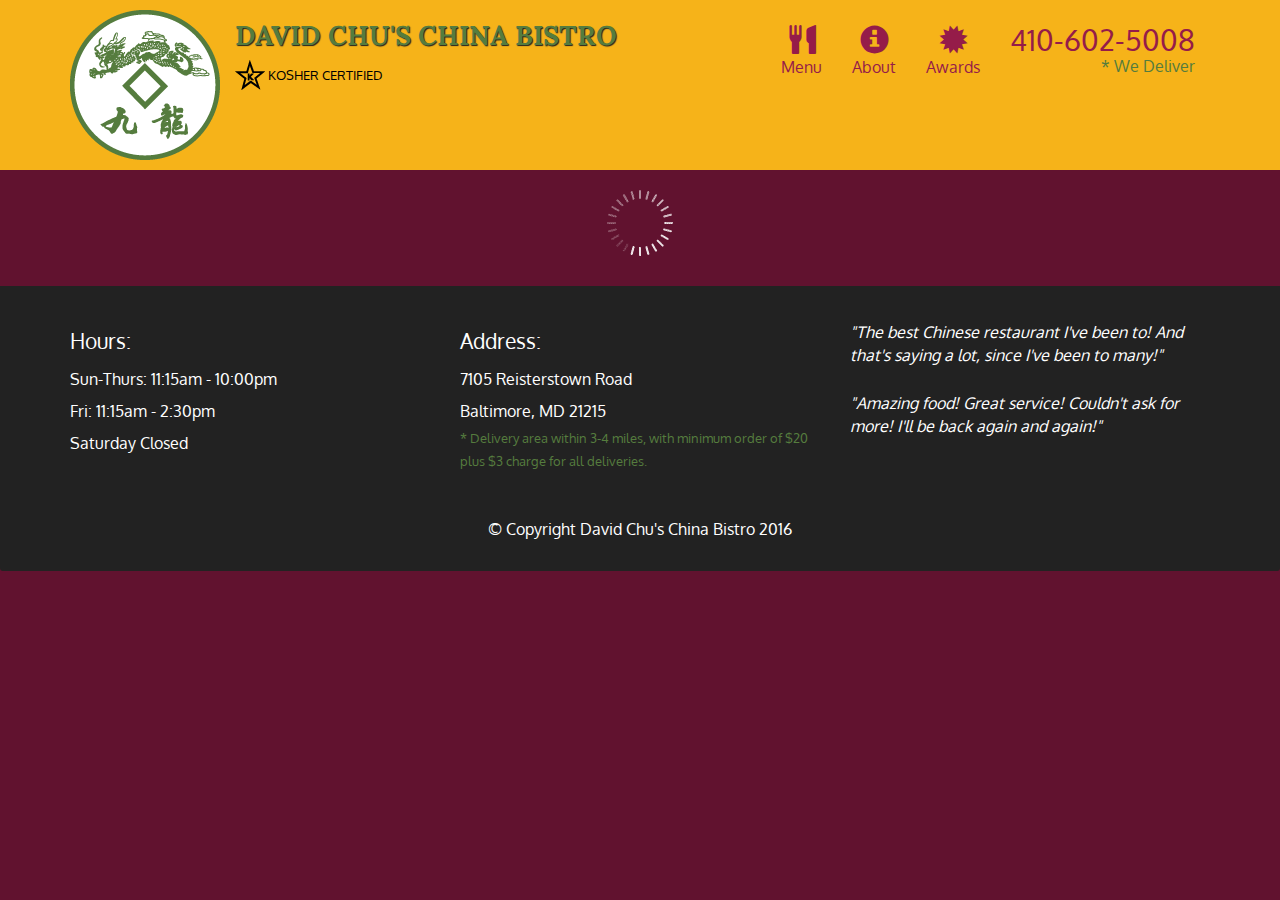
<file: mod5-solution/index.html>
<!doctype html>
<html lang="en">
  <head>
    <meta charset="utf-8">
    <meta http-equiv="X-UA-Compatible" content="IE=edge">
    <meta name="viewport" content="width=device-width, initial-scale=1">
    <title>David Chu's China Bistro</title>
    <link rel="stylesheet" href="css/bootstrap.min.css">
    <link rel="stylesheet" href="css/styles.css">
    <link href='https://fonts.googleapis.com/css?family=Oxygen:400,300,700' rel='stylesheet' type='text/css'>
    <link href='https://fonts.googleapis.com/css?family=Lora' rel='stylesheet' type='text/css'>
  </head>
<body>
  <header>
    <nav id="header-nav" class="navbar navbar-default">
      <div class="container">
        <div class="navbar-header">
          <a href="index.html" class="pull-left visible-md visible-lg">
            <div id="logo-img" alt="Logo image"></div>
          </a>

          <div class="navbar-brand">
            <a href="index.html"><h1>David Chu's China Bistro</h1></a>
            <p>
              <img src="images/star-k-logo.png" alt="Kosher certification">
              <span>Kosher Certified</span>
            </p>
          </div>

          <button id="navbarToggle" type="button" class="navbar-toggle collapsed" data-toggle="collapse" data-target="#collapsable-nav" aria-expanded="false">
            <span class="sr-only">Toggle navigation</span>
            <span class="icon-bar"></span>
            <span class="icon-bar"></span>
            <span class="icon-bar"></span>
          </button>
        </div>
        
        <div id="collapsable-nav" class="collapse navbar-collapse">
           <ul id="nav-list" class="nav navbar-nav navbar-right">
            <li id="navHomeButton" class="visible-xs active">
              <a href="index.html">
                <span class="glyphicon glyphicon-home"></span> Home</a>
            </li>
            <li id="navMenuButton">
              <a href="#" onclick="$dc.loadMenuCategories();">
                <span class="glyphicon glyphicon-cutlery"></span><br class="hidden-xs"> Menu</a>
            </li>
            <li>
              <a href="#">
                <span class="glyphicon glyphicon-info-sign"></span><br class="hidden-xs"> About</a>
            </li>
            <li>
              <a href="#">
                <span class="glyphicon glyphicon-certificate"></span><br class="hidden-xs"> Awards</a>
            </li>
            <li id="phone" class="hidden-xs">
              <a href="tel:410-602-5008">
                <span>410-602-5008</span></a><div>* We Deliver</div>
            </li>
          </ul><!-- #nav-list -->
        </div><!-- .collapse .navbar-collapse -->
      </div><!-- .container -->
    </nav><!-- #header-nav -->
  </header>

  <div id="call-btn" class="visible-xs">
    <a class="btn" href="tel:410-602-5008">
    <span class="glyphicon glyphicon-earphone"></span>
    410-602-5008
    </a>
  </div>
  <div id="xs-deliver" class="text-center visible-xs">* We Deliver</div>

  <div id="main-content" class="container"></div>

  <footer class="panel-footer">
    <div class="container">
      <div class="row">
        <section id="hours" class="col-sm-4">
          <span>Hours:</span><br>
          Sun-Thurs: 11:15am - 10:00pm<br>
          Fri: 11:15am - 2:30pm<br>
          Saturday Closed
          <hr class="visible-xs">
        </section>
        <section id="address" class="col-sm-4">
          <span>Address:</span><br>
          7105 Reisterstown Road<br>
          Baltimore, MD 21215
          <p>* Delivery area within 3-4 miles, with minimum order of $20 plus $3 charge for all deliveries.</p>
          <hr class="visible-xs">
        </section>
        <section id="testimonials" class="col-sm-4">
          <p>"The best Chinese restaurant I've been to! And that's saying a lot, since I've been to many!"</p>
          <p>"Amazing food! Great service! Couldn't ask for more! I'll be back again and again!"</p>
        </section>
      </div>
      <div class="text-center">&copy; Copyright David Chu's China Bistro 2016</div>
    </div>
  </footer>

  <!-- jQuery (Bootstrap JS plugins depend on it) -->
  <script src="js/jquery-2.1.4.min.js"></script>
  <script src="js/bootstrap.min.js"></script>
  <script src="js/ajax-utils.js"></script>
  <script src="js/script.js"></script>
</body>
</html>
</file>
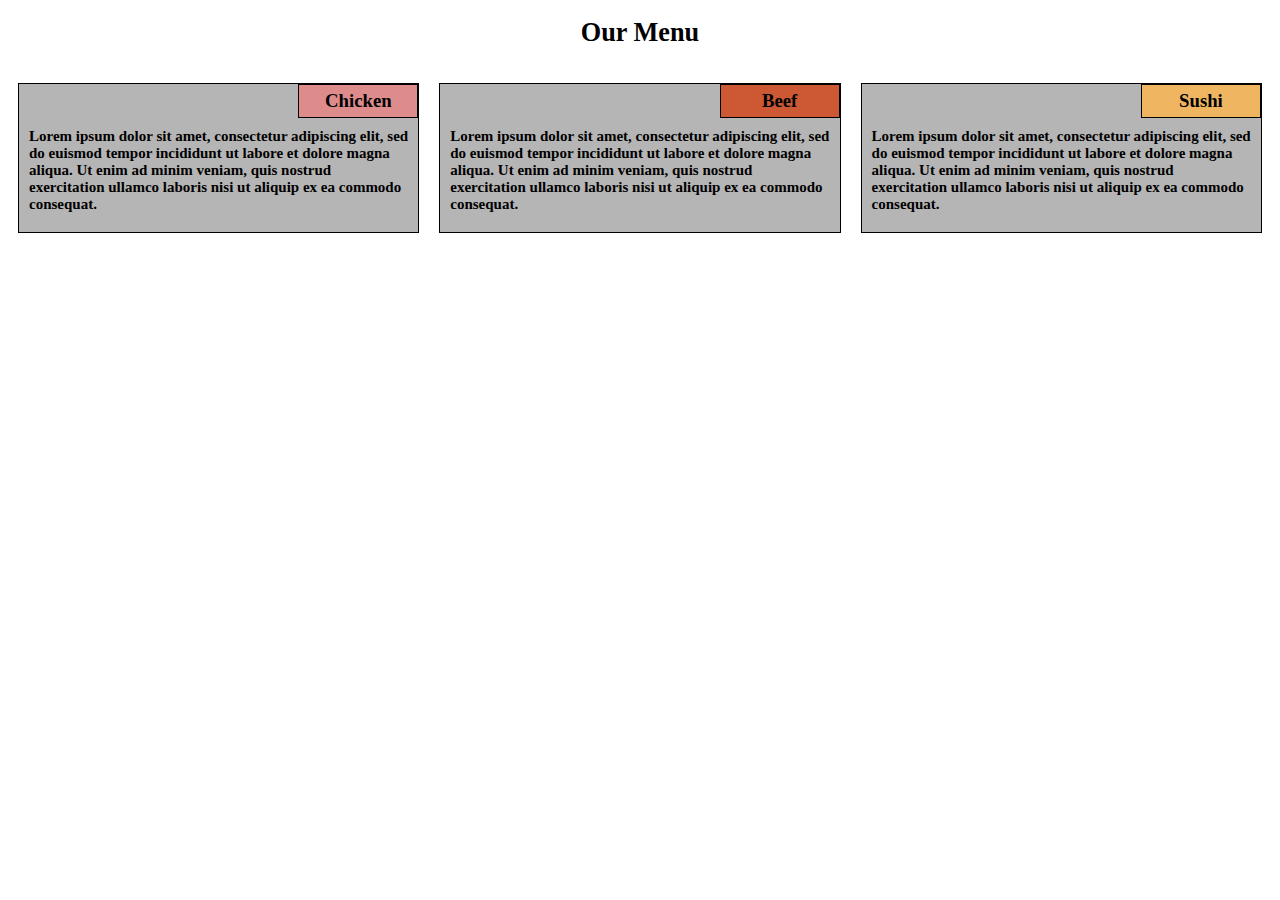
<file: module2-solution/index.html>
<!DOCTYPE html>
<html>
<head>
<meta charset="utf-8">
<meta name="viewport" content="width=device-width, initial-scale=1">
<link rel="stylesheet" type="text/css" href="css/main.css">
<title>Module2 Solution</title>
</head>
<body>
<h1>Our Menu</h1>

<div class="row">
  <div class="box col-lg-4 col-md-6">
    <section> 
      <div id="p1">Chicken</div>  
      <p>Lorem ipsum dolor sit amet, consectetur adipiscing elit, sed do euismod tempor incididunt ut labore et dolore magna aliqua. Ut enim ad minim veniam, quis nostrud exercitation ullamco laboris nisi ut aliquip ex ea commodo consequat. </p>
    </section>
  </div>
  <div class="box col-lg-4 col-md-6">
    <section> 
      <div id="p2">Beef</div>  
      <p>Lorem ipsum dolor sit amet, consectetur adipiscing elit, sed do euismod tempor incididunt ut labore et dolore magna aliqua. Ut enim ad minim veniam, quis nostrud exercitation ullamco laboris nisi ut aliquip ex ea commodo consequat.</p>
    </section>
  </div>
  <div class="box col-lg-4 col-md-12">
    <section> 
      <div id="p3">Sushi</div>  
      <p>Lorem ipsum dolor sit amet, consectetur adipiscing elit, sed do euismod tempor incididunt ut labore et dolore magna aliqua. Ut enim ad minim veniam, quis nostrud exercitation ullamco laboris nisi ut aliquip ex ea commodo consequat.</p>
    </section>
  </div>
</div>

</body>
</html>
</file>
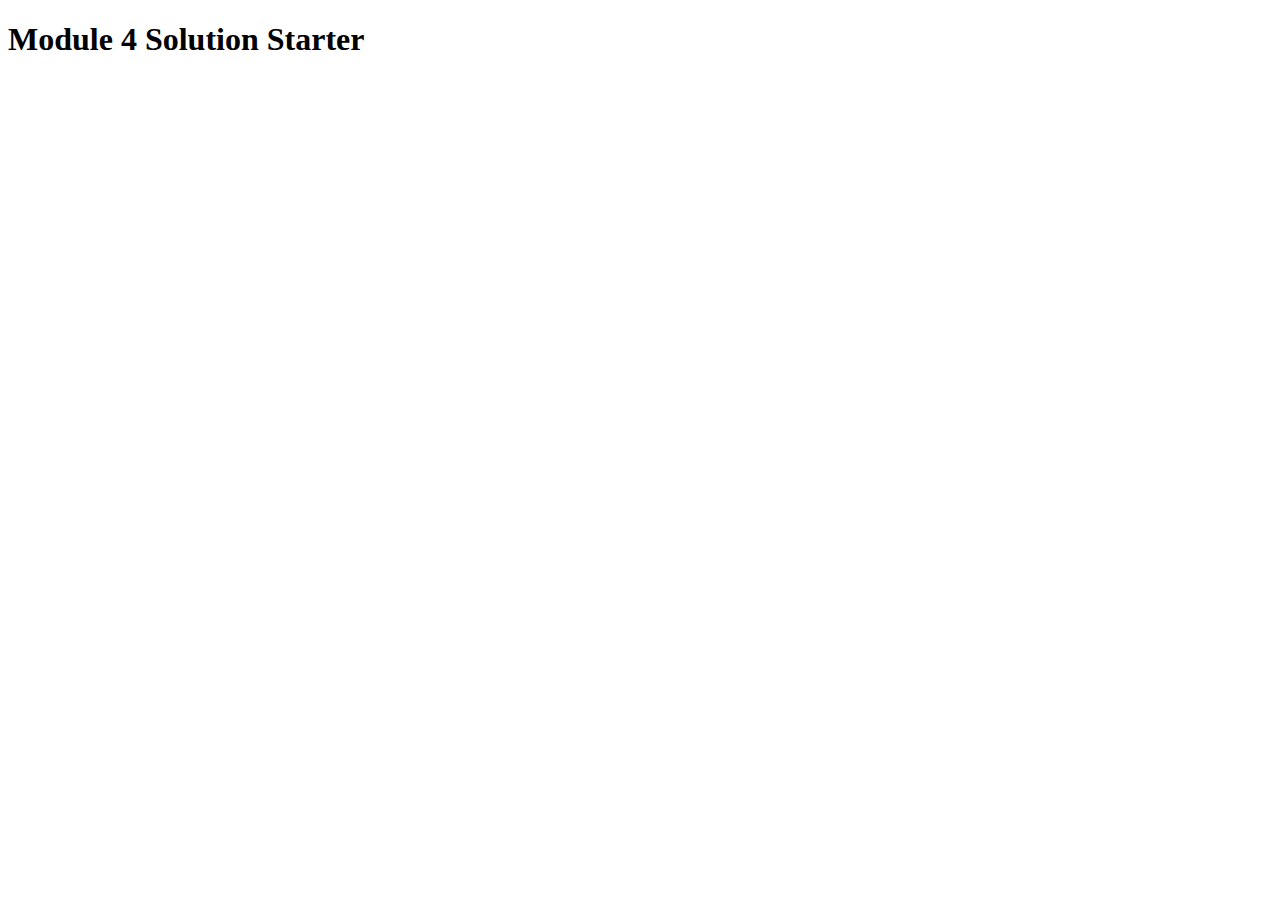
<file: mod4-solution/harder/index.html>
<!DOCTYPE html>
<html>
<head>
  <meta charset="utf-8">
  <title>Module 4 Solution Starter</title>
  <script>
    var names = []; // DO NOT REMOVE
  </script>
  <script src="SpeakHello.js"></script>
  <script src="SpeakGoodBye.js"></script>
  <script src="script.js"></script>
</head>
<body>
  <h1>Module 4 Solution Starter</h1>
</body>
</html>
</file>
<file: mod5-solution/css/styles.css>
body {
  font-size: 16px;
  color: #fff;
  background-color: #61122f;
  font-family: 'Oxygen', sans-serif;
}

/** HEADER **/
#header-nav {
  background-color: #f6b319;
  border-radius: 0;
  border: 0;
}

#logo-img {
  background: url('../images/restaurant-logo_large.png') no-repeat;
  width: 150px;
  height: 150px;
  margin: 10px 15px 10px 0;
}

.navbar-brand {
  padding-top: 25px;
}
.navbar-brand h1 { /* Restaurant name */
  font-family: 'Lora', serif;
  color: #557c3e;
  font-size: 1.5em;
  text-transform: uppercase;
  font-weight: bold;
  text-shadow: 1px 1px 1px #222;
  margin-top: 0;
  margin-bottom: 0;
  line-height: .75;
}
.navbar-brand a:hover, .navbar-brand a:focus {
  text-decoration: none;
}
.navbar-brand p { /* Kosher cert */
  color: #000;
  text-transform: uppercase;
  font-size: .7em;
  margin-top: 15px;
}
.navbar-brand p span { /* Star-K */
  vertical-align: middle;
}

#nav-list {
  margin-top: 10px;
}
#nav-list a {
  color: #951C49;
  text-align: center;
}
#nav-list a:hover {
  background: #E7E7E7;
}
#nav-list a span {
  font-size: 1.8em;
}

#phone {
  margin-top: 5px;
}
#phone a { /* Phone number */
  text-align: right;
  padding-bottom: 0;
}
#phone div { /* We Deliver */
  color: #557c3e;
  text-align: right;
  padding-right: 15px;
}

.navbar-header button.navbar-toggle, .navbar-header .icon-bar {
  border: 1px solid #61122f;
}
.navbar-header button.navbar-toggle {
  clear: both;
  margin-top: -30px;
}
/* END HEADER */

/* FOOTER */
.panel-footer {
  margin-top: 30px;
  padding-top: 35px;
  padding-bottom: 30px;
  background-color: #222;
  border-top: 0;
}
.panel-footer div.row {
  margin-bottom: 35px;
}
#hours, #address {
  line-height: 2;
}
#hours > span, #address > span {
  font-size: 1.3em;
}
#address p {
  color: #557c3e;
  font-size: .8em;
  line-height: 1.8;
}
#testimonials {
  font-style: italic;
}
#testimonials p:nth-child(2) {
  margin-top: 25px;
}
/* END FOOTER */



/* HOME PAGE */
.container .jumbotron {
  box-shadow: 0 0 50px #3F0C1F;
  border: 2px solid #3F0C1F;
}

#menu-tile, #specials-tile, #map-tile {
  height: 250px;
  width: 100%;
  margin-bottom: 15px;
  position: relative;
  border: 2px solid #3F0C1F;
  overflow: hidden;
}
#menu-tile:hover, #specials-tile:hover, #map-tile:hover {
  box-shadow: 0 1px 5px 1px #cccccc;
}
#menu-tile {
  background: url('../images/menu-tile.jpg') no-repeat;
  background-position: center;
}
#specials-tile {
  background: url('../images/specials-tile.jpg') no-repeat;
  background-position: center;
}
#menu-tile span, #specials-tile span, #map-tile span {
  position: absolute;
  bottom: 0;
  right: 0;
  width: 100%;
  text-align: center;
  font-size: 1.6em;
  text-transform: uppercase;
  background-color: #000;
  color: #fff;
  opacity: .8;
}
/* END HOME PAGE */

/* MENU CATEGORIES PAGE */
.category-tile { 
  position: relative;
  border: 2px solid #3F0C1F;
  overflow: hidden;
  width: 200px;
  height: 200px;
  margin: 0 auto 15px;
}
.category-tile span {
  position: absolute;
  bottom: 0;
  right: 0;
  width: 100%;
  text-align: center;
  font-size: 1.2em;
  text-transform: uppercase;
  background-color: #000;
  color: #fff;
  opacity: .8;
}
.category-tile:hover {
  box-shadow: 0 1px 5px 1px #cccccc;
}

#menu-categories-title + div {
  margin-bottom: 50px;
}
/* END MENU CATEGORIES PAGE */

/* SINGLE CATEGORY PAGE */
.menu-item-tile {
  margin-bottom: 25px;
}
.menu-item-tile hr {
  width: 80%;
}
.menu-item-tile .menu-item-price {
  font-size: 1.1em;
  text-align: right;
  margin-top: -15px;
  margin-right: -15px;
}
.menu-item-tile .menu-item-price span {
  font-size: .6em;
}
.menu-item-photo {
  position: relative;
  border: 2px solid #3F0C1F; 
  overflow: hidden;
  padding: 0;
  margin-right: -15px;
  margin-left: auto;
  margin-bottom: 20px;
  max-width: 250px;
}
.menu-item-photo div {
  position: absolute;
  bottom: 0;
  right: 0;
  width: 80px;
  background-color: #557c3e;
  text-align: center;
}
.menu-item-description {
  padding-right: 30px;
}
h3.menu-item-title {
  margin: 0 0 10px;
}
.menu-item-details {
  font-size: .9em;
  font-style: italic;
}
/* END SINGLE CATEGORY PAGE */


/********** Large devices only **********/
@media (min-width: 1200px) {
  .container .jumbotron {
    background: url('../images/jumbotron_1200.jpg') no-repeat;
    height: 675px;
  }
}

/********** Medium devices only **********/
@media (min-width: 992px) and (max-width: 1199px) {
  /* Header */
  #logo-img {
    background: url('../images/restaurant-logo_medium.png') no-repeat;
    width: 100px;
    height: 100px;
    margin: 5px 5px 5px 0;
  }
  /* End Header */

  /* Home Page */
  .container .jumbotron {
    background: url('../images/jumbotron_992.jpg') no-repeat;
    height: 558px;
  }
  /* End Home Page */
}

/********** Small devices only **********/
@media (min-width: 768px) and (max-width: 991px) {
  /* Home Page */
  .container .jumbotron {
    background: url('../images/jumbotron_768.jpg') no-repeat;
    height: 432px;
  }
  /* End Home Page */
}

/********** Extra small devices only **********/
@media (max-width: 767px) {
  /* Header */
  .navbar-brand {
    padding-top: 10px;
    height: 80px;
  }
  .navbar-brand h1 { /* Restaurant name */
    padding-top: 10px;
    font-size: 5vw; /* 1vw = 1% of viewport width */
  }
  .navbar-brand p { /* Kosher cert */
    font-size: .6em;
    margin-top: 12px;
  }
  .navbar-brand p img { /* Star-K */
    height: 20px;
  }

  #collapsable-nav a { /* Collapsed nav menu text */
    font-size: 1.2em;
  }
  #collapsable-nav a span { /* Collapsed nav menu glyph */
    font-size: 1em;
    margin-right: 5px;
  }

  #call-btn > a {
    font-size: 1.5em;
    display: block;
    margin: 0 20px;
    padding: 10px;
    border: 2px solid #fff;
    background-color: #f6b319;
    color: #951c49;
  }
  #xs-deliver {
    margin-top: 5px;
    font-size: .7em;
    letter-spacing: .1em;
    text-transform: uppercase;
  }
  /* End Header */

  /* Footer */
  .panel-footer section {
    margin-bottom: 30px;
    text-align: center;
  }
  .panel-footer section:nth-child(3) {
    margin-bottom: 0; /* margin already exists on the whole row */
  }
  .panel-footer section hr {
    width: 50%;
  }
  /* End Footer */

  /* Home Page */
  .container .jumbotron {
    margin-top: 30px;
    padding: 0;
  }
  #menu-tile, #specials-tile {
    width: 360px;
    margin: 0 auto 15px;
  }

  .menu-item-photo {
    margin-right: auto;
  }
  .menu-item-tile .menu-item-price {
    text-align: center;
  }
  .menu-item-description {
    text-align: center;;
  }
}


/********** Super extra small devices Only :-) (e.g., iPhone 4) **********/
@media (max-width: 479px) {
  /* Header */
  .navbar-brand h1 { /* Restaurant name */
    padding-top: 5px;
    font-size: 6vw;
  }
  /* End Header */
  
  /* Home page */
  #menu-tile, #specials-tile {
    width: 280px;
    margin: 0 auto 15px;
  }

  .col-xxs-12 {
    position: relative;
    min-height: 1px;
    padding-right: 15px;
    padding-left: 15px;
    float: left;
    width: 100%;
  }
}
</file>
<file: module2-solution/css/main.css>
/********** For Mobile **********/
* {
  box-sizing: border-box;
  color: black;
  font-family: "Times New Roman", Times, serif;
  font-size: 15px;
}

h1 {
  text-align: center;
  font-size: 175%;
  margin-bottom: 15px;
}

p {
  padding: 10px;
  margin: 0; 
}
.box {
  padding: 10px;
  border: none;
  margin-top: 10px;
  margin-bottom: 10px;
  margin-left: auto;
  margin-right: auto;
}
section {
  border: 1px solid black;
  background-color: #B6B5B5;
  width: 100%;
  height: 150px;
  position: relative;
  font-weight: 550;
}
#p1 {
  border: 1px solid black;
  text-align: center;
  width: 30%;
  font-size: 125%;
  font-weight: bold;
  margin-left: 70%;
  margin-bottom: 0;
  margin-top: 0;
  padding: 5px;
  background-color: #DD8B8B;
  }
#p2 {
  border: 1px solid black;
  text-align: center;
  width: 30%;
  font-size: 125%;
  font-weight: bold;
  margin-left: 70%;
  margin-bottom: 0;
  margin-top: 0;
  padding: 5px;
  background-color: #CD5934;
}
#p3 {
  border: 1px solid black;
  text-align: center;
  width: 30%;
  font-size: 125%;
  font-weight: bold;
  margin-left: 70%;
  margin-bottom: 0;
  margin-top: 0;
  padding: 5px;
  background-color: #F0B561;
}
.row {
  width: 100%;
}
/********** For browser window **********/
@media (min-width: 992px) {
  .col-lg-1, .col-lg-2, .col-lg-3, .col-lg-4, .col-lg-5, .col-lg-6, .col-lg-7, .col-lg-8, .col-lg-9, .col-lg-10, .col-lg-11, .col-lg-12 {
    float: left;
   
  }
  .col-lg-1 {
    width: 8.33%;
  }
  .col-lg-2 {
    width: 16.66%;
  }
  .col-lg-3 {
    width: 25%;
  }
  .col-lg-4 {
    width: 33.33%;
  }
  .col-lg-5 {
    width: 41.66%;
  }
  .col-lg-6 {
    width: 50%;
  }
  .col-lg-7 {
    width: 58.33%;
  }
  .col-lg-8 {
    width: 66.66%;
  }
  .col-lg-9 {
    width: 74.99%;
  }
  .col-lg-10 {
    width: 83.33%;
  }
  .col-lg-11 {
    width: 91.66%;
  }
  .col-lg-12 {
    width: 100%;
  }
}
/********** For Tablet **********/
@media (min-width: 768px) and (max-width: 991px) {
  .col-md-1, .col-md-2, .col-md-3, .col-md-4, .col-md-5, .col-md-6, .col-md-7, .col-md-8, .col-md-9, .col-md-10, .col-md-11, .col-md-12 {
    float: left;
  
  }
  .col-md-1 {
    width: 8.33%;
  }
  .col-md-2 {
    width: 16.66%;
  }
  .col-md-3 {
    width: 25%;
  }
  .col-md-4 {
    width: 33.33%;
  }
  .col-md-5 {
    width: 41.66%;
  }
  .col-md-6 {
    width: 50%;
  }
  .col-md-7 {
    width: 58.33%;
  }
  .col-md-8 {
    width: 66.66%;
  }
  .col-md-9 {
    width: 74.99%;
  }
  .col-md-10 {
    width: 83.33%;
  }
  .col-md-11 {
    width: 91.66%;
  }
  .col-md-12 {
    width: 100%;
  }
}
</file>
